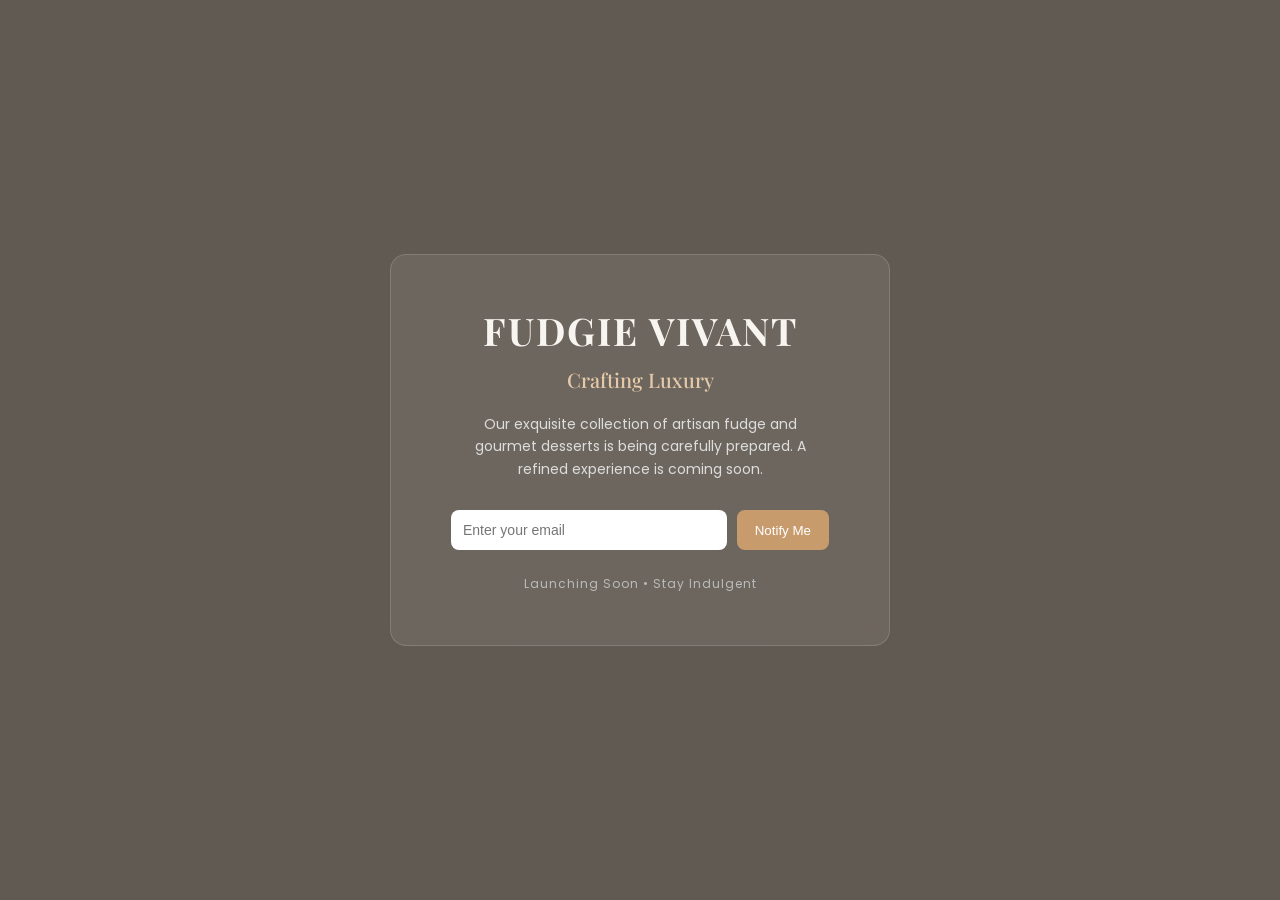
<file: index.html>
<!DOCTYPE html>
<html lang="en">
<head>
  <meta charset="UTF-8">
  <title>FUDGIE VIVANT</title>

  <!-- Fonts -->
  <link href="https://fonts.googleapis.com/css2?family=Playfair+Display:wght@500;700&family=Poppins:wght@300&display=swap" rel="stylesheet">

  <link rel="stylesheet" href="style.css">
</head>
<body>

<!-- BACKGROUND -->
<div class="bg"></div>

<!-- MODAL -->
<div class="modal">
  <div class="modal-content">

    <h1>FUDGIE VIVANT</h1>
    <h2>Crafting Luxury</h2>

    <p>
      Our exquisite collection of artisan fudge and gourmet desserts is being
      carefully prepared. A refined experience is coming soon.
    </p>

    <!-- EMAIL FORM -->
    <div class="notify">
      <input type="email" placeholder="Enter your email">
      <button>Notify Me</button>
    </div>

    <span class="status">Launching Soon • Stay Indulgent</span>

  </div>
</div>

</body>
</html>
</file>
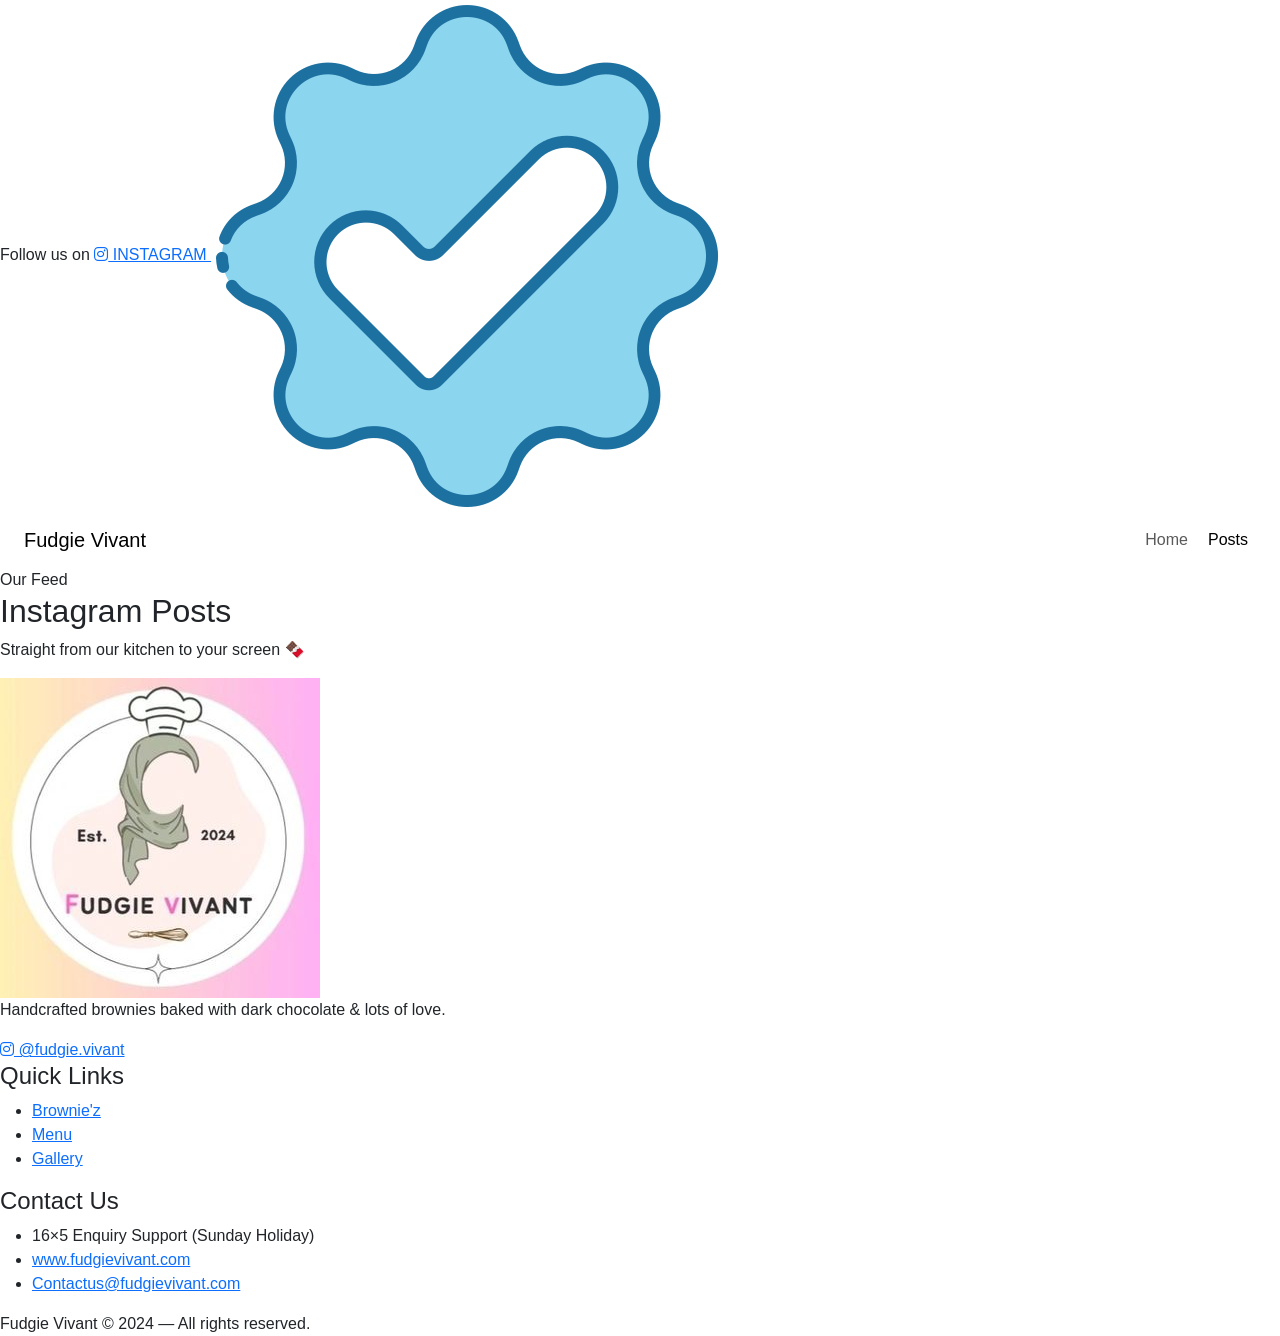
<file: posts.html>
<!DOCTYPE html>
<html lang="en">
<head>
<meta charset="UTF-8">
<meta name="viewport" content="width=device-width, initial-scale=1.0">
<title>Fudgie Vivant — Posts</title>
<link rel="icon" href="./img/Yellow Minimalist Round Shaped Cafe Logo.png">
<link href="https://fonts.googleapis.com/css2?family=Playfair+Display:ital,wght@0,400;0,700;0,900;1,400&family=DM+Sans:wght@300;400;500&family=Pinyon+Script&display=swap" rel="stylesheet">
<link href="https://cdn.jsdelivr.net/npm/bootstrap@5.3.3/dist/css/bootstrap.min.css" rel="stylesheet">
<link rel="stylesheet" href="https://cdnjs.cloudflare.com/ajax/libs/font-awesome/6.5.2/css/all.min.css">
<link rel="stylesheet" href="style.css">
</head>
<body>

<div id="topbar">
  <span>Follow us on</span>
  <a href="https://www.instagram.com/fudgie.vivant/" target="_blank" id="insbtntop">
    <i class="fab fa-instagram"></i> INSTAGRAM
  </a>
  <img src="./img/verified.png" alt="verified" id="verified">
</div>

<nav class="navbar navbar-expand-lg sticky-top" id="mainNav">
  <div class="container-fluid px-4">
    <a class="navbar-brand" href="./index.html">
      <span class="brand-fudgie">Fudgie</span> <span class="brand-vivant">Vivant</span>
    </a>
    <button class="navbar-toggler" type="button" data-bs-toggle="collapse" data-bs-target="#navbarContent">
      <span class="navbar-toggler-icon"></span>
    </button>
    <div class="collapse navbar-collapse" id="navbarContent">
      <ul class="navbar-nav ms-auto gap-1">
        <li class="nav-item"><a class="nav-link" href="./index.html">Home</a></li>
        <li class="nav-item"><a class="nav-link active" href="./posts.html">Posts</a></li>
      </ul>
    </div>
  </div>
</nav>

<section id="postsSection">
  <div class="section-header">
    <div class="section-eyebrow">Our Feed</div>
    <h2 class="section-title">Instagram Posts</h2>
    <p class="section-sub">Straight from our kitchen to your screen 🍫</p>
  </div>
  <div class="posts-grid" id="postsGrid"></div>
</section>

<footer id="footerpart">
  <div class="footer-inner">
    <div class="footer-brand">
      <a href="https://www.instagram.com/fudgie.vivant/" target="_blank">
        <img src="./img/fv-logo.jpg" alt="Fudgie Vivant Logo">
      </a>
      <p>Handcrafted brownies baked with dark chocolate & lots of love.</p>
      <a href="https://www.instagram.com/fudgie.vivant/" target="_blank" class="footer-insta">
        <i class="fab fa-instagram"></i> @fudgie.vivant
      </a>
    </div>
    <div class="footer-links-col">
      <h4>Quick Links</h4>
      <ul>
        <li><a href="./index.html#shop">Brownie'z</a></li>
        <li><a href="./index.html#menu">Menu</a></li>
        <li><a href="./index.html#browniepart">Gallery</a></li>
      </ul>
    </div>
    <div class="footer-links-col">
      <h4>Contact Us</h4>
      <ul>
        <li>16×5 Enquiry Support <span>(Sunday Holiday)</span></li>
        <li><a href="https://bit.ly/fudgieVivant" target="_blank">www.fudgievivant.com</a></li>
        <li><a href="mailto:Contactus@fudgievivant.com">Contactus@fudgievivant.com</a></li>
      </ul>
    </div>
  </div>
  <div class="footer-bottom">Fudgie Vivant ©️ 2024 — All rights reserved.</div>
</footer>

<script async src="//www.instagram.com/embed.js"></script>
<script src="https://cdn.jsdelivr.net/npm/bootstrap@5.3.3/dist/js/bootstrap.bundle.min.js"></script>
<script src="index.js"></script>
</body>
</html>
</file>
<file: style.css>
/* RESET */
* {
  margin: 0;
  padding: 0;
  box-sizing: border-box;
}

/* BODY */
body {
  font-family: 'Poppins', sans-serif;
  height: 100vh;
  overflow: hidden;
}

/* BACKGROUND */
.bg {
  position: fixed;
  width: 100%;
  height: 100%;
  background: linear-gradient(
      rgba(30, 20, 10, 0.7),
      rgba(30, 20, 10, 0.7)
    ),
    url('https://images.unsplash.com/photo-1606313564200-e75d5e30476c') center/cover no-repeat;
  z-index: -1;
}

/* MODAL CENTER */
.modal {
  height: 100vh;
  display: flex;
  justify-content: center;
  align-items: center;
}

/* GLASS CARD */
.modal-content {
  background: rgba(255, 248, 240, 0.08);
  backdrop-filter: blur(12px);
  padding: 50px 60px;
  border-radius: 16px;
  text-align: center;
  max-width: 500px;
  color: #f8f4ef;
  border: 1px solid rgba(255, 255, 255, 0.15);
}

/* TITLE */
.modal-content h1 {
  font-family: 'Playfair Display', serif;
  font-size: 38px;
  letter-spacing: 2px;
  margin-bottom: 10px;
}

/* SUBTITLE */
.modal-content h2 {
  font-family: 'Playfair Display', serif;
  font-weight: 500;
  font-size: 20px;
  margin-bottom: 20px;
  color: #e6c9a8;
}

/* DESCRIPTION */
.modal-content p {
  font-size: 14px;
  line-height: 1.6;
  margin-bottom: 30px;
  color: #ddd;
}

/* EMAIL FORM */
.notify {
  display: flex;
  gap: 10px;
  margin-bottom: 20px;
}

/* INPUT */
.notify input {
  flex: 1;
  padding: 12px;
  border-radius: 8px;
  border: none;
  outline: none;
  font-size: 14px;
}

/* BUTTON */
.notify button {
  padding: 12px 18px;
  border: none;
  border-radius: 8px;
  background: #c89b6d;
  color: #fff;
  font-weight: 500;
  cursor: pointer;
  transition: 0.3s;
}

.notify button:hover {
  background: #a87c52;
}

/* FOOT TEXT */
.status {
  font-size: 12px;
  color: #bbb;
  letter-spacing: 1px;
}
</file>
